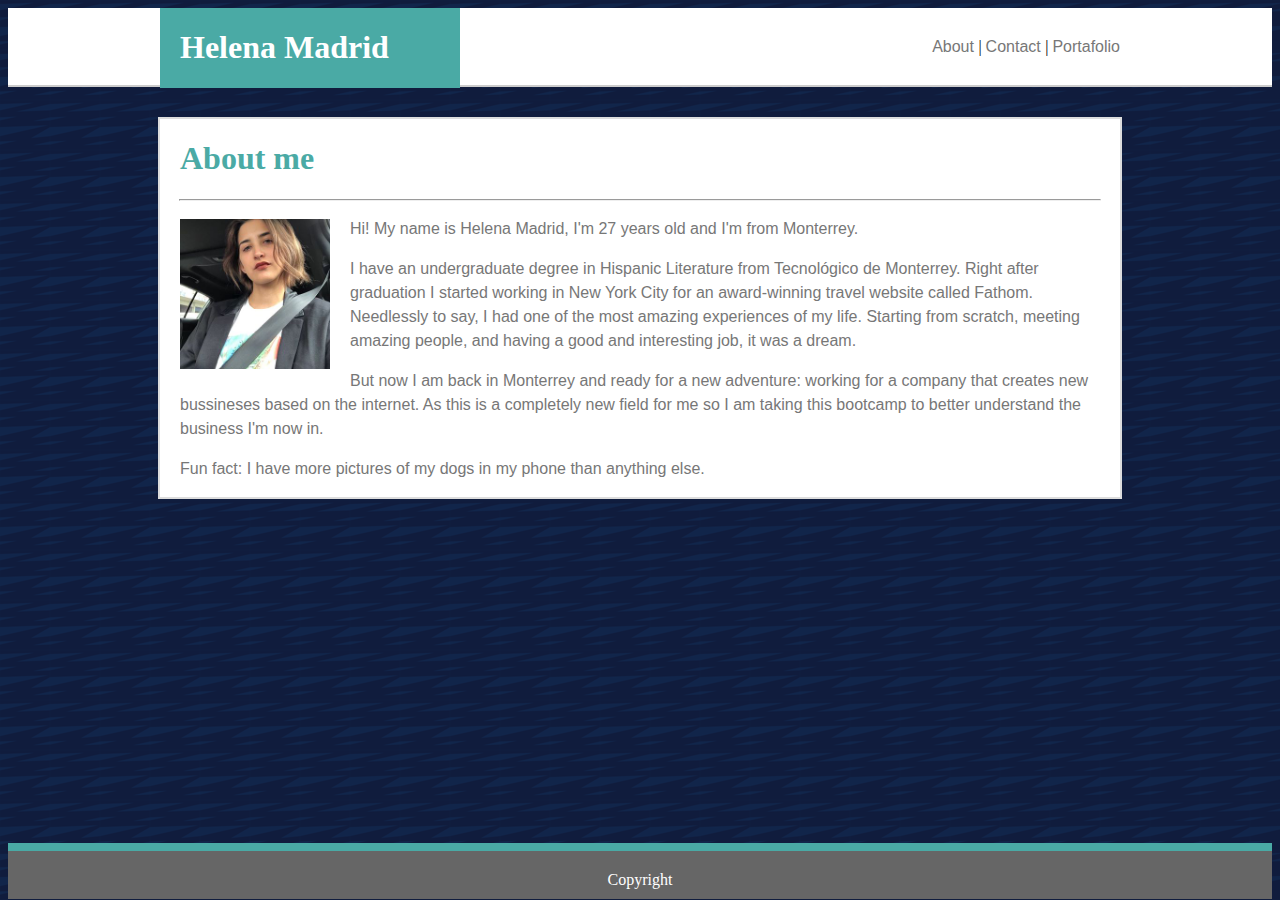
<file: index.html>
<!DOCTYPE html>
<html lang="en">
<head>
    <meta charset="utf-8">
    <title>Helena Madrid</title>
    <link rel="stylesheet" type="text/css" href="assets/css/style.css">
</head>
<body>
    <div class="main-header">
        <div class="header-content">
            <div class="backgrounds">
                <h1 class="main-logo">Helena Madrid</h1>
            </div>
                <nav>
                    <a href="index.html">About   </a>|
                    <a href="contact.html">   Contact   </a>|
                    <a href="portafolio.html">   Portafolio</a>
                </nav>
        </div>
    </div>
 
    <div class="main-content">
        <h1>About me</h1>
        <hr>
        <img id="photoHelena" src="assets/images/Photo-Helena-Madrid.jpg" alt="Helena's photo">
        <p>Hi! My name is Helena Madrid, I'm 27 years old and I'm from Monterrey.</p>
        <p>I have an undergraduate degree in Hispanic Literature from Tecnológico de Monterrey. Right after graduation I started working in New York City for an award-winning travel website called <a href="www.fathomaway.com">Fathom</a>. Needlessly to say, I had one of the most amazing experiences of my life. Starting from scratch, meeting amazing people, and having a good and interesting job, it was a dream.</p>
        <p>But now I am back in Monterrey and ready for a new adventure: working for a company that creates new bussineses based on the internet. As this is a completely new field for me so I am taking this bootcamp to better understand the business I'm now in.</p>
        <p>Fun fact: I have more pictures of my dogs in my phone than anything else.</p>
        
    </div>
    
    <footer class="footer">Copyright</footer>
</body>
</html>
</file>
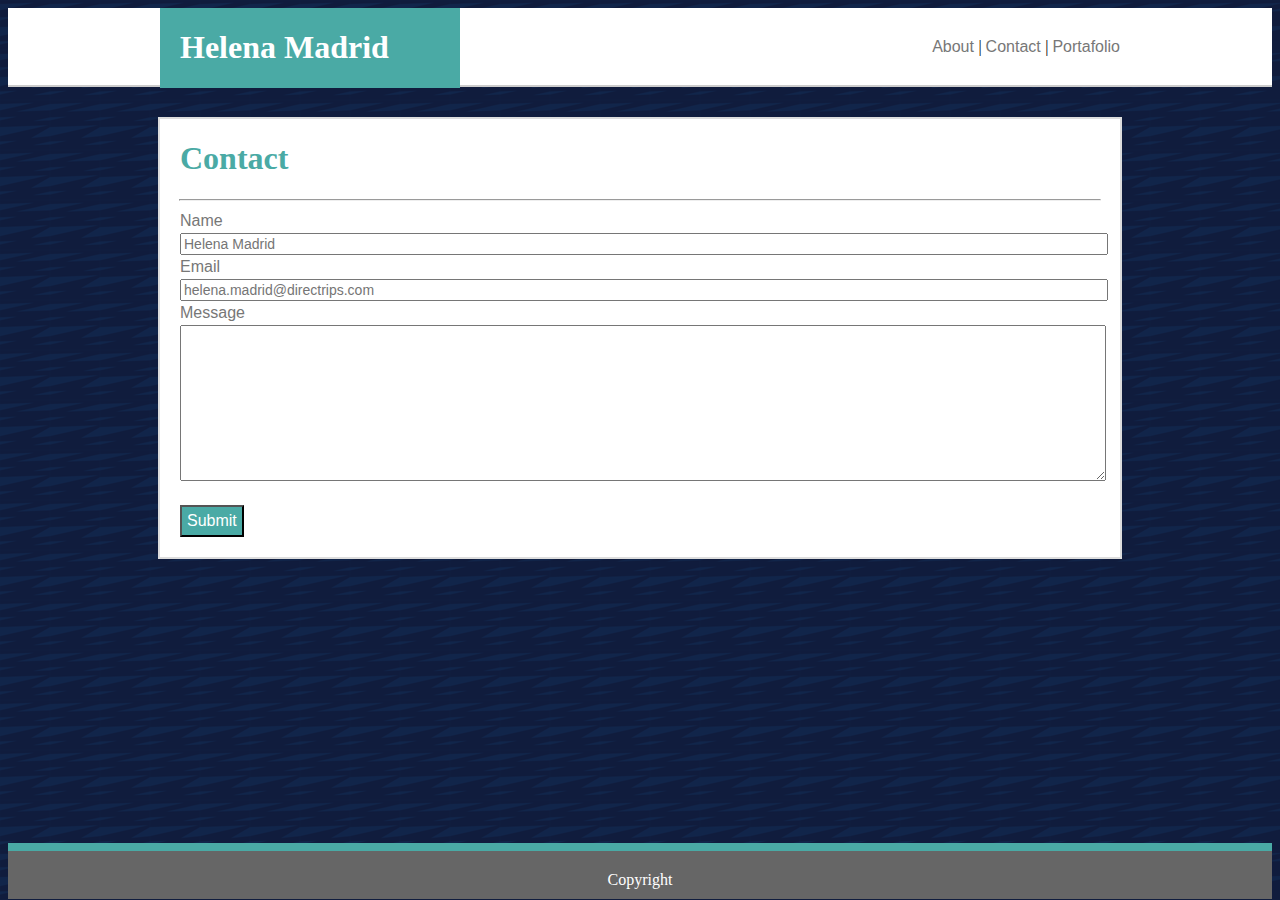
<file: contact.html>
<!DOCTYPE html>
<html lang="en">
<head>
    <meta charset="utf-8">
    <title>Helena Madrid: Contact</title>
    <link rel="stylesheet" type="text/css" media="screen" href="assets/css/style.css">
</head>
<body>
    <div class="main-header">
        <div class="header-content">
            <div class="backgrounds">
                <h1 class="main-logo">Helena Madrid</h1>
            </div>
                <nav>
                <a href="index.html">About   </a>|
                <a href="contact.html">   Contact   </a>|
                <a href="portafolio.html">   Portafolio</a>
                </nav>
            </div>
    </div>    
    <div class="main-content">
        <h1>Contact</h1>
        <hr>
        <form action="#">
            <label>Name</label>
            <input type="text" placeholder="Helena Madrid" required>
            <label>Email</label>
            <input type="email" placeholder="helena.madrid@directrips.com" required>
            <label>Message</label>
            <textarea rows="10" cols="80" required></textarea>
            <input type="submit" id="submitbutton">
        </form>
    </div>
    <footer class="footer">Copyright</footer>
</body>
</html>
</file>
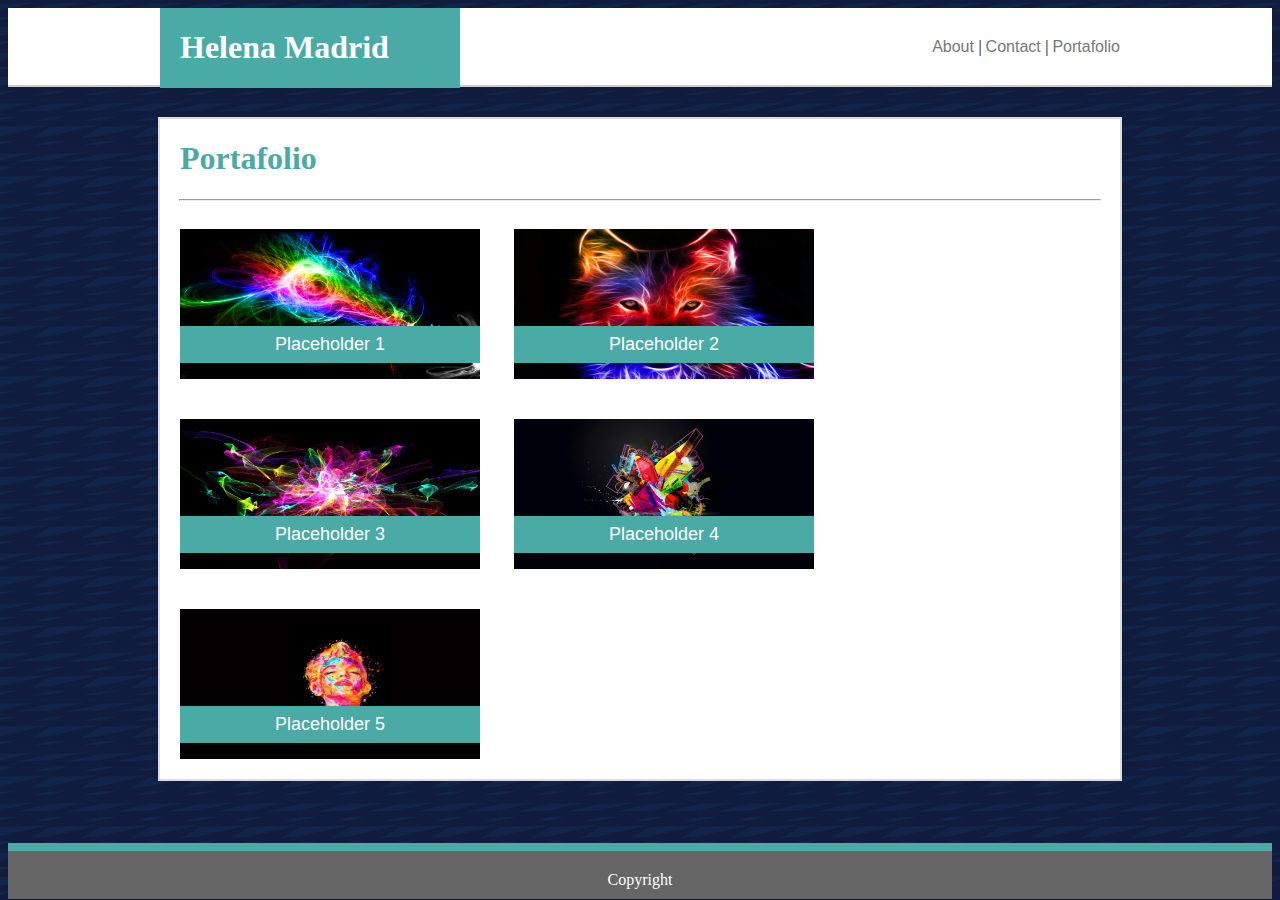
<file: portafolio.html>
<!DOCTYPE html>
<html lang="en">
<head>
    <meta charset="utf-8">
    <title>HM: Portafolio</title>
    <link rel="stylesheet" type="text/css" href="assets/css/style.css">
</head>
<body>
    <div class="main-header">
        <div class="header-content">
            <div class="backgrounds">
                <h1 class="main-logo">Helena Madrid</h1>
            </div>
                <nav>
                    <a href="index.html">About   </a>|
                    <a href="contact.html">   Contact   </a>|
                    <a href="portafolio.html">   Portafolio</a>
                </nav>
        </div>
    </div>
    <div class="main-content">
        <h1>Portafolio</h1>
        <hr>
        <div class="img-container">
            <div class="tag" id="tag1">Placeholder 1</div>   
            <img src="assets/images/place-holder-1.jpg" class="placeholder" alt="Portafolio Element">
        </div>
        <div class="img-container">
            <div class="tag">Placeholder 2</div>
            <img src="assets/images/place-holder-2.jpg" class="placeholder" alt="Portafolio Element">
        </div>
        <div class="img-container">
            <div class="tag">Placeholder 3</div>
            <img src="assets/images/place-holder-3.jpg" class="placeholder" alt="Portafolio Element">
        </div>
        <div class="img-container">
            <div class="tag">Placeholder 4</div>
            <img src="assets/images/place-holder-4.jpg" class="placeholder" alt="Portafolio Element">
        </div>
        <div class="img-container">
            <div class="tag">Placeholder 5</div>
            <img src="assets/images/place-holder-5.jpg" class="placeholder" alt="Portafolio Element">
        </div>
    </div>
    <footer class="footer">Copyright</footer>
    
</body>
</html>
</file>
<file: assets/css/style.css>
html{
    height: 100%;
  }
  .main-logo{
      color: white;
      padding-right: 20px;
      float: left;
  }
  p, a, label{
      color: #777777;
      font-family: Arial, Helvetica, sans-serif;
  }
  p, label{
      padding-left: 20px;
      padding-right: 20px;
      line-height: 1.5;
  }
  input{
      margin-left: 20px;
      width: 920px;
      font-size: 14px;
  }
  h1{
      color: #4aaaa5;
      font-family: Georgia, 'Times New Roman', Times, serif;
      padding-left: 20px;
  }
  .backgrounds{
      background-color: #4aaaa5;
      width: 300px;
      float: left;
  }
  .main-header{
      background-color: #ffffff;
      border-bottom: 2px solid #cccccc;
      /*width: 960px;*/
      height: 77px;
      
  }
  .main-content{
      background-color: #ffffff;
      border: 2px #dddddd;
      border-style: solid;
      width: 960px;
      height: auto;
      margin: 0 auto;
      margin-top: 30px;
      margin-bottom: 30px;
      /*overflow: auto;*/
      /*flex: 1;*/
  }
  footer{
      background-color: #666666;
      color: white;
      text-align: center;
      padding-top: 20px;
      padding-bottom: 10px;
      width: 100%;
      border-top: 8px solid #4aaaa5;
      margin-top: auto;
  }
  
  body{
      background-image: url("../images/dark-paths.png");
      background-color: royalblue;
      height: 99%;
      display: flex;
      flex-direction: column;
  }
  #photoHelena{
      float: left;
      height: 150px;
      margin-right: 20px;
      margin-top: 10px;
      margin-left: 20px;
      margin-bottom: 5px;
  }
  nav{
      float: right;
      padding-top: 30px;
  }
  .header-content{
      width: 960px;
      margin: 0 auto;
  }
  hr{
      width: 920px;
  }
  #submitbutton{
      margin: 20px;
      background-color: #4aaaa5;
      width: auto;
      color: white;
      font-family: Arial, Helvetica, sans-serif;
      font-size: 16px;
      padding: 5px;
  }
  textarea{
      margin-left: 20px;
      width: 920px;
      
  }
  .img-container{
      position: relative;
      width: 300px;
      margin-left: 20px;
      height: 150px;
      display: inline-block;
      margin-top: 20px;
      margin-bottom: 20px; 
      margin-right: 10px;
  }
  .placeholder{
      width: 300px;
      height: 150px;
      
  }
  .tag{
      position: absolute;
      color: white;
      top: 65%;
      background-color: #4aaaa5;
      width: 100%;
      text-align: center;
      font-family: Arial, Helvetica, sans-serif;
      font-size: 18px;
      padding-top: 8px;
      padding-bottom: 8px;
  }
  #tag1{
      z-index: 1;
  }
  a{
    text-decoration: none;
  }
</file>
